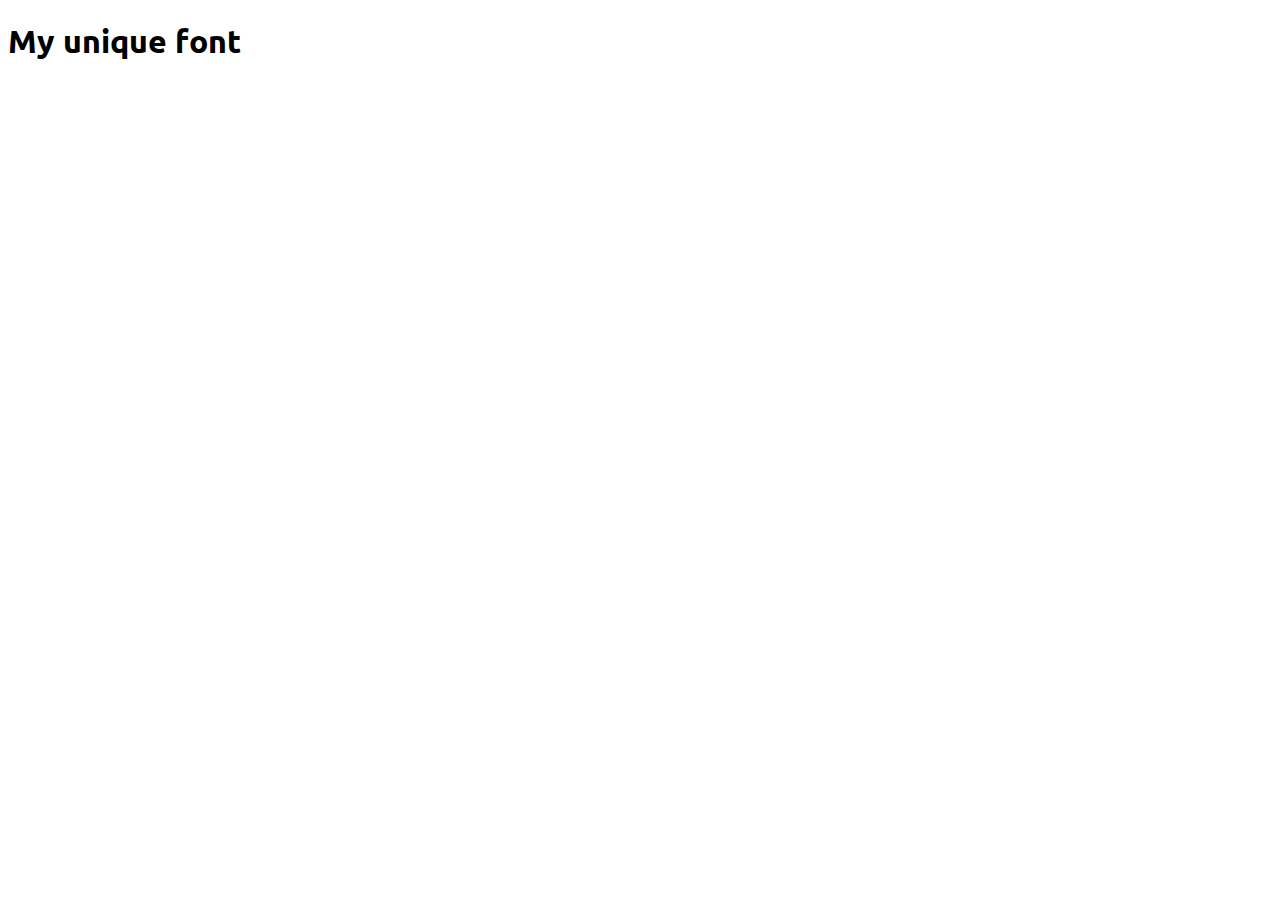
<file: exercises/10-Your-Own-Font/index.html>
<!DOCTYPE html>
<html>
	<head>
		<meta charset="utf-8" />
		<meta name="viewport" content="width=device-width" />
		<!--your code here -->
		<link rel="preconnect" href="https://fonts.googleapis.com" />
		<link rel="preconnect" href="https://fonts.gstatic.com" crossorigin />
		<link href="https://fonts.googleapis.com/css2?family=Ubuntu:wght@400;500;700&display=swap" rel="stylesheet" />
		<link rel="stylesheet" type="text/css" href="./styles.css" />

		<title>10 Your Own Font</title>
	</head>
	<body>
		<h1 class="myTitle">My unique font</h1>
	</body>
</html>
</file>
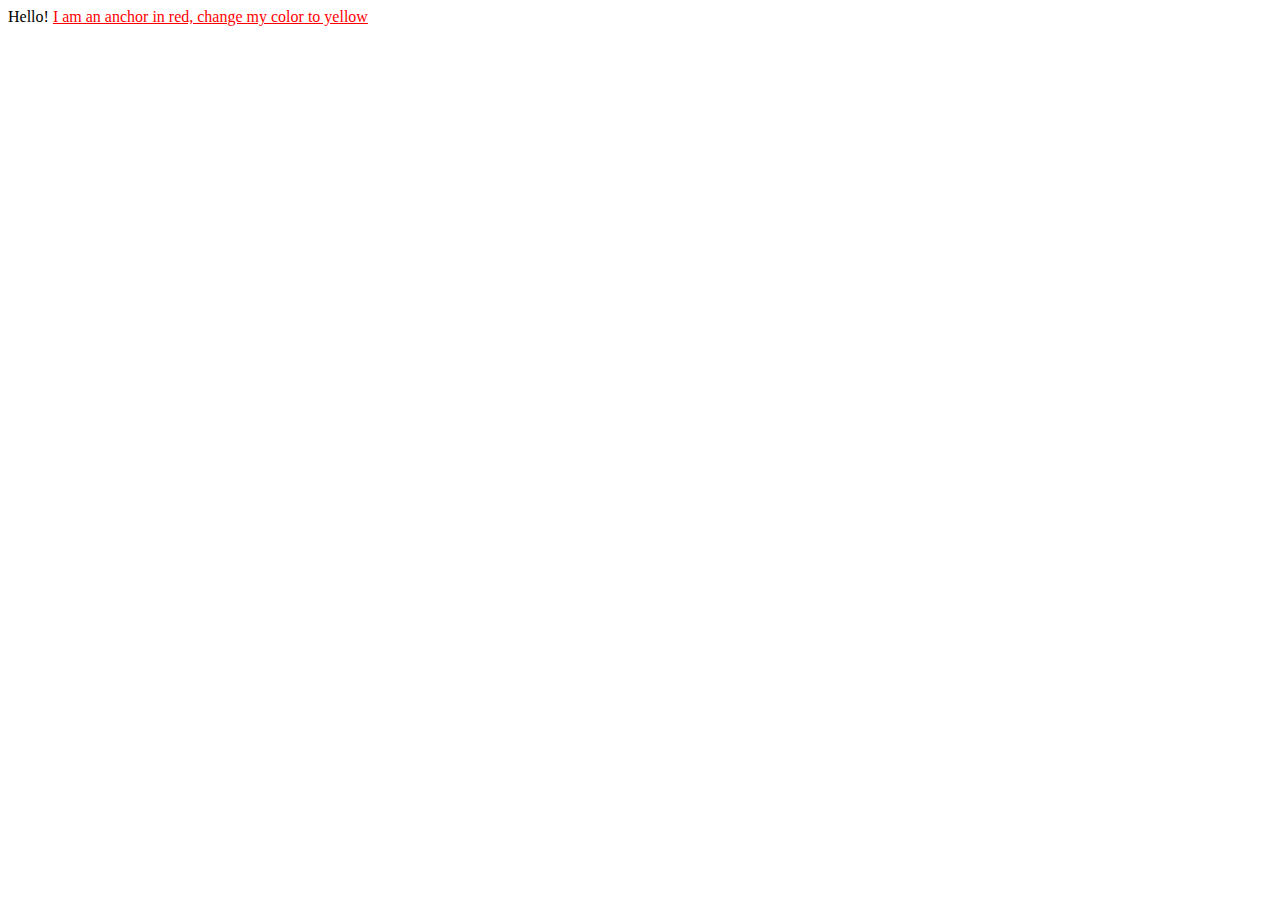
<file: .learn/resets/01.2-Your-First-Style/index.html>
<!DOCTYPE html>
<html>
	<head>
		<style>
			a {
				/* change this style to blue */
				color: red;
			}
		</style>
	</head>
	<body>
		Hello! <a href="#">I am an anchor in red, change my color to yellow</a>
	</body>
</html>
</file>
<file: exercises/10-Your-Own-Font/styles.css>
.myTitle {
	/*your code here*/
	font-family: "Ubuntu", sans-serif;
}
</file>
